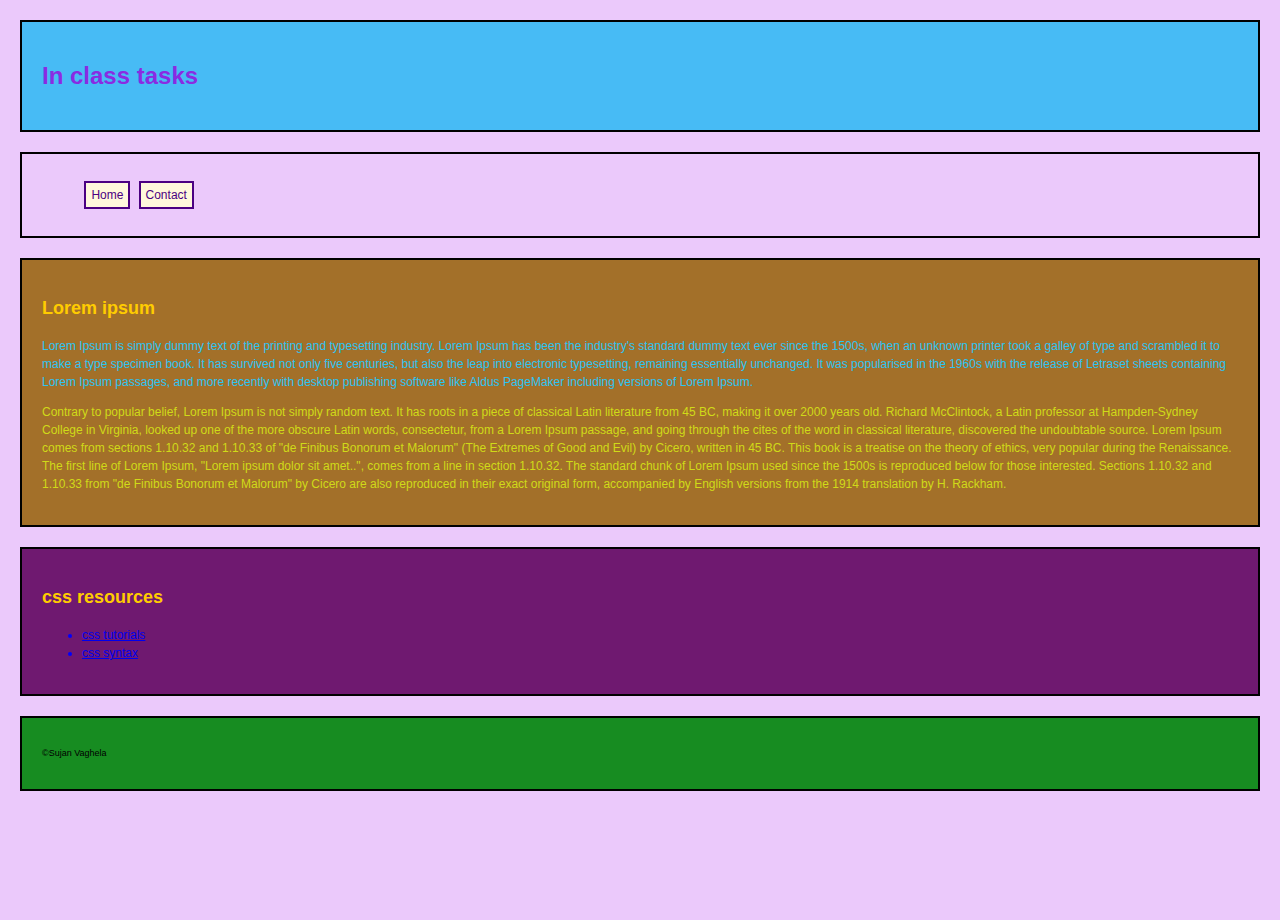
<file: index.html>
<!DOCTYPE html>
<html lang="en">
    <!--sujan vaghekla-->
    <!--E-mail:svaghela4816@conestogac.on.ca-->
<head>
    <meta charset="UTF-8">
    <meta name="viewport" content="width=device-width, initial-scale=1.0">
    <link rel="stylesheet" type="text/css" href="css/normalize.css"></link>
    <link rel="stylesheet" type="text/css" href="css/style.css"></link>
    <title>Lorem ipsum</title>
    
</head>
<body>
    <header class="structural">
        <h1>In class tasks</h1>
   </header>
   <nav class="structural">
    <ul>
        <li><a href="index.html">Home</a></li>
        <li><a href="contact.html">Contact</a></li>
    </ul>
   </nav>
    <main class="structural">
        <h2>Lorem ipsum</h2>
    <p id="para1">Lorem Ipsum is simply dummy text of the printing and typesetting industry. Lorem Ipsum has been the industry's standard dummy text ever since the 1500s, when an unknown printer took a galley of type and scrambled it to make a type specimen book. It has survived not only five centuries, but also the leap into electronic typesetting, remaining essentially unchanged. It was popularised in the 1960s with the release of Letraset sheets containing Lorem Ipsum passages, and more recently with desktop publishing software like Aldus PageMaker including versions of Lorem Ipsum.</p>
    <p id="para2">Contrary to popular belief, Lorem Ipsum is not simply random text. It has roots in a piece of classical Latin literature from 45 BC, making it over 2000 years old. Richard McClintock, a Latin professor at Hampden-Sydney College in Virginia, looked up one of the more obscure Latin words, consectetur, from a Lorem Ipsum passage, and going through the cites of the word in classical literature, discovered the undoubtable source. Lorem Ipsum comes from sections 1.10.32 and 1.10.33 of "de Finibus Bonorum et Malorum" (The Extremes of Good and Evil) by Cicero, written in 45 BC. This book is a treatise on the theory of ethics, very popular during the Renaissance. The first line of Lorem Ipsum, "Lorem ipsum dolor sit amet..", comes from a line in section 1.10.32.

        The standard chunk of Lorem Ipsum used since the 1500s is reproduced below for those interested. Sections 1.10.32 and 1.10.33 from "de Finibus Bonorum et Malorum" by Cicero are also reproduced in their exact original form, accompanied by English versions from the 1914 translation by H. Rackham.</p>
    </main>
        <aside class="structural">
        <h2>css resources</h2>
        <ul>
            <li><a href="https://www.w3schools.com/css/">css tutorials</a></li>
            <li><a href="https://www.w3schools.com/css/css_syntax.asp">css syntax</a></li>
        </ul>
    </aside>
    <footer class="structural">
        <p>&copy;Sujan Vaghela</p>
    </footer>

</body>
</html>
</file>
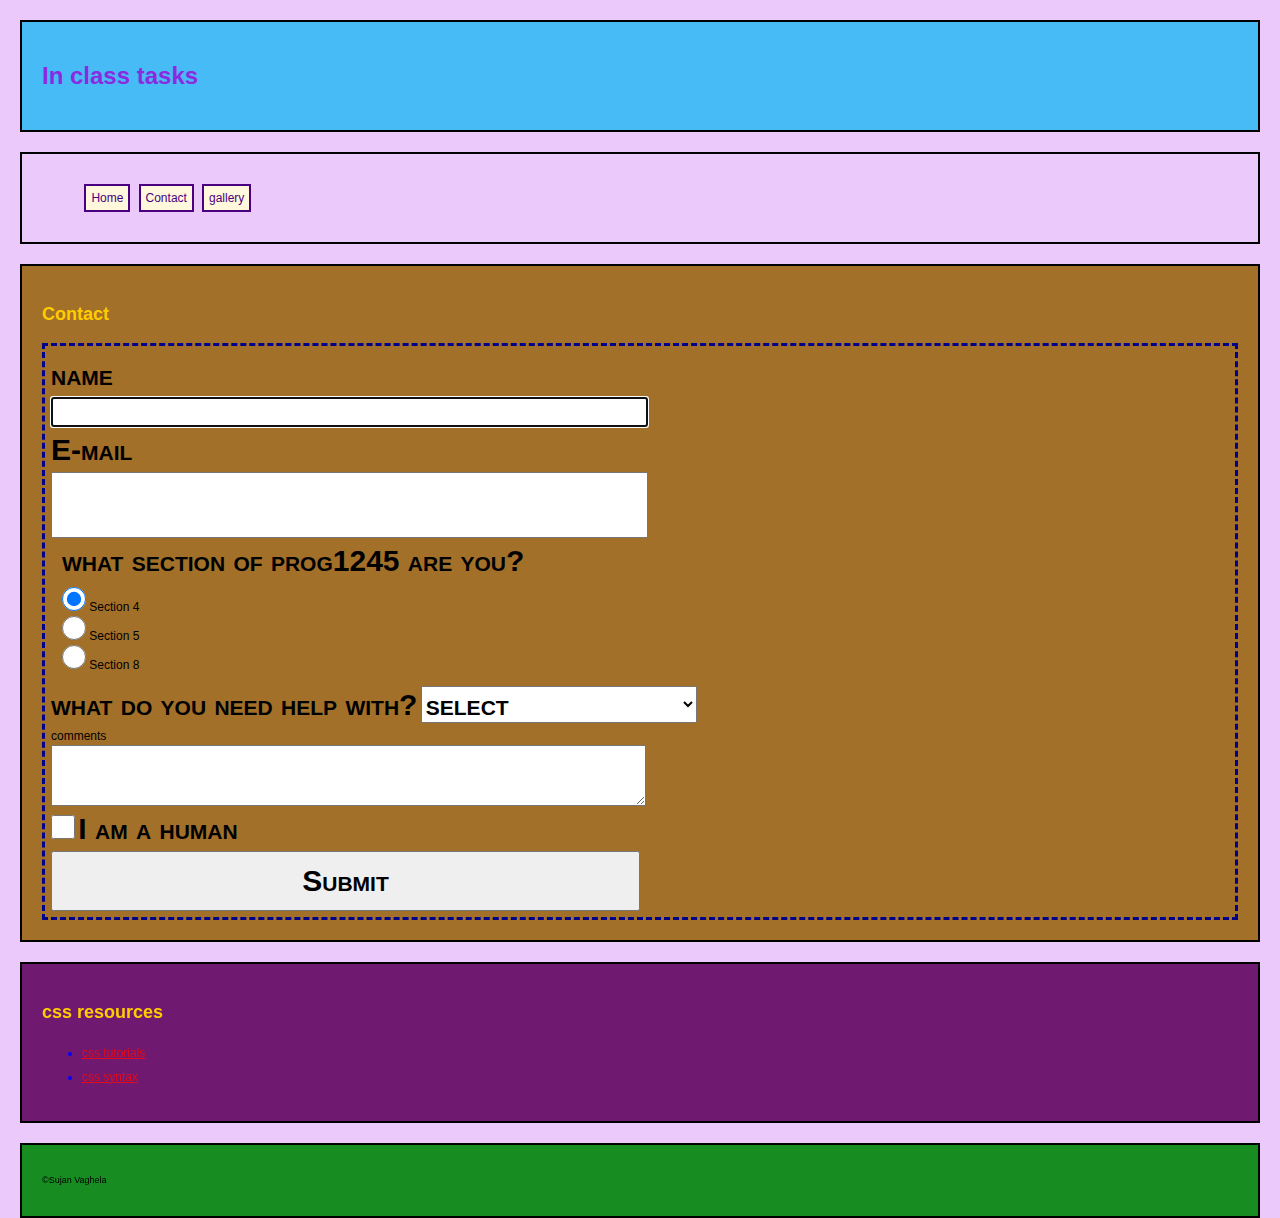
<file: contact.html>
<!DOCTYPE html>
<html lang="en">
    <!--sujan vaghekla-->
    <!--E-mail:svaghela4816@conestogac.on.ca-->
<head>
    <meta charset="UTF-8">
    <meta name="viewport" content="width=device-width, initial-scale=1.0">
    <link rel="stylesheet" type="text/css" href="css/normalize.css"></link>
    <link rel="stylesheet" type="text/css" href="css/style.css"></link>
    <title>Lorem ipsum</title>
    <style>
        u1{
            list-style: square;
        }
        li, a{
            color: rgba(254, 6, 6, 0.8);
            line-height: 2em;
        }
        a{
            color: rgba(254, 8, 8, 0.8);
        }
    </style>
</head>
<body>
    <header class="structural">
        <h1>In class tasks</h1>
   </header>
   <nav class="structural">
    <ul>
        <li><a href="index.html">Home</a></li>
        <li><a href="contact.html">Contact</a></li>
        <li><a href="gallery.html">gallery</a></li>
    </ul>
   </nav>
    <main class="structural">
    <h2>Contact</h2>    
    <form>
    <div>
        <label for="name">name</label>
        <input type="name" name="name" id="name" required autofocus>
    </div>    
    <div>
        <label for="E-mail">E-mail</lable>
        <input type="email" name="email" id="email" required>
    </div>
    <fieldset>
        <legend>what section of prog1245 are you?</legend>
        <input type="radio" name="sec" id="4" value="4" required checked>
        <lable for="4">Section 4</lable>
        <br>
        <input type="radio" name="sec" id="5" value="5">
        <lable for="5">Section 5</lable>
        <br>
        <input type="radio" name="sec" id="8" value="8">
        <lable for="8">Section 8</lable>
    </fieldset>
    <div>
        <label for="help">what do you need help with?</label>
        <select name="help" id="help" required>
            <option value="" selected>select</option>
            <option value="html">HTML</option>
            <option value="css">CSS</option>
            <option value="both">BOTH (html & css)</option>
        </select>
    </div>
    <div>
        <lable for="comment">comments</lable>
        <textarea id="comment" name="comment" rows="4" required></textarea>
    </div>
    <div>
        <input type="checkbox" name="human" id="human" value="true" required>
        <label for="human">I am a human</label>
    </div>
    <div>
        <input type="submit" id="submit" value="Submit">
    </div>
    </form>
    </main>
        <aside class="structural">
        <h2>css resources</h2>
        <ul>
            <li><a href="https://www.w3schools.com/css/">css tutorials</a></li>
            <li><a href="https://www.w3schools.com/css/css_syntax.asp">css syntax</a></li>
        </ul>
    </aside>
    <footer class="structural">
        <p>&copy;Sujan Vaghela</p>
    </footer>

</body>
</html>
</file>
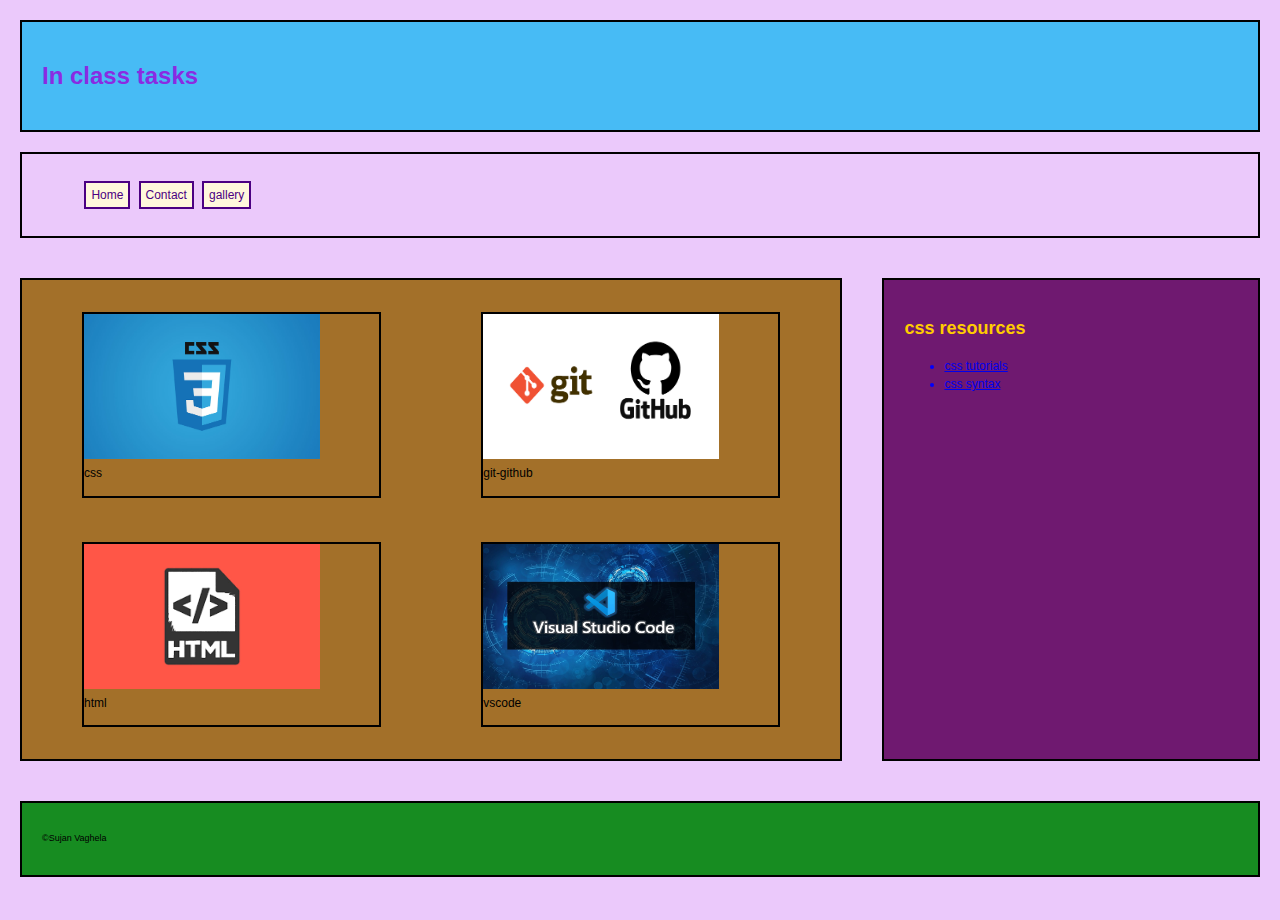
<file: gallery.html>
<!DOCTYPE html>
<html lang="en">
    <!--sujan vaghekla-->
    <!--E-mail:svaghela4816@conestogac.on.ca-->
<head>
    <meta charset="UTF-8">
    <meta name="viewport" content="width=device-width, initial-scale=1.0">
    <link rel="stylesheet" type="text/css" href="css/normalize.css"></link>
    <link rel="stylesheet" type="text/css" href="css/style.css"></link>
    <title>Lorem ipsum</title>
    
</head>
<body>
    <header class="structural">
        <h1>In class tasks</h1>
   </header>
   <nav class="structural">
    <ul>
        <li><a href="index.html">Home</a></li>
        <li><a href="contact.html">Contact</a></li>
        <li><a href="gallery.html">gallery</a></li>
    </ul>
   </nav>
   <section>
    <main class="structural" id="gallery">
       <figure>
        <img src="images/css.jpg" alt="css.jpg">
        <figcaption>css</figcaption>
       </figure>
       <figure>
        <img src="images/git-github.png" alt="git-github">
        <figcaption>git-github</figcaption>
       </figure>
       <figure>
        <img src="images/html.png" alt="html.png">
        <figcaption>html</figcaption>
       </figure>
       <figure>
        <img src="images/vscode_background.jpg" alt="vscode_background">
        <figcaption>vscode</figcaption>
       </figure>



    </main>
        <aside class="structural">
        <h2>css resources</h2>
        <ul>
            <li><a href="https://www.w3schools.com/css/">css tutorials</a></li>
            <li><a href="https://www.w3schools.com/css/css_syntax.asp">css syntax</a></li>
        </ul>
    </aside>
    </section>
    <footer class="structural">
        <p>&copy;Sujan Vaghela</p>
    </footer>

</body>
</html>
</file>
<file: css/style.css>
/* student name = sujan vaghela
   student number = 8914816 */
html{
   font: normal normal normal 20px/1.5 verdana, Arial, Helvetica, sans-serif;
}


   body{
    height : 100vh;
    width : 100vw;
    background-color: hsla(281, 87%, 62%, 0.3);
    font : normal normal normal 12px/1.5 verdana, Arial, Helvetica, sans-serif;
    flex-direction: row;
   }
    h1{
       color: blueviolet; 
       font-size: 2 rem;
    }
 
 h2{
    color : #fc0;
    font-size : 1.5 rem;
    }
header{
 background-color: hsl(200, 90%, 62%);
}
nav ul li{
   display : inline;
   list-style-type: none;
   padding: 0.2em;
}
nav ul li a{
   color:indigo;
   border: 2px solid indigo;
   background-color: cornsilk;
   text-decoration: none;
   padding: 5px;
}
nav ul li a:hover{
   color:cornsilk;
   background-color: indigo;
   border-color:cornsilk ;
}
main{
   
   flex: 2 1 70%;
   background-color: hsl(35, 60%, 40%);
}

section{
   display: flex;
   flex-direction: row;
   flex-wrap: nowrap;
   justify-content: space-between;
   align-items: stretch;
}
aside{
   flex: 1 1 30%;  
   background-color: hsl(299, 63%, 27%);
}
aside li, aside ul{
   color:blue;

}
footer{
   clear: both;
   background-color: hsl(125, 72%, 32%);
}
.structural{
   padding :1rem;
   margin : 1rem;
   border : 2px solid black;
}
#para1{
   color : rgb(45, 196, 242);
}
#para2{
   color : rgb(208, 218, 24)
}
form{
   border: 0.25em dashed darkblue;
   padding: 0.5em;
   margin: auto;
}
input[type=name], input[type=email], input[type=submit], input[type=select], input[type=option]{
   display: block;
   width: 50%;
   height: 2em;
}
input[type=radio], input[type=checkbox]{
   width: 2em;
   height: 2em;
}
select,option,label,legend,input[type=submit]{
   font-size: 1.5rem;
   font-weight: bold;
   font-variant: small-caps;
}
textarea{
display: block;
width: 50%;
}
fieldset{
   border:none;
}
a:hover{
   color : blue;
}
footer p{
   font-size: .75em;
}
#gallery{
   display: grid;
   grid-template-columns: 1fr 1fr;
   grid-template-rows: 1fr 1fr;
   row-gap: 1rem;
   column-gap: 1rem;
}
img{
   width: 80%;
   height: 80%;
}
figure{
   border: 0.1rem solid black;
}

@media (max-width : 600px){
   html{
      font-size: 10px;
   }
   section{
      display: block;
   }
   #gallery{
      grid-template-columns: 1fr;
      grid-template-rows: 1fr;
   }
}
</file>
